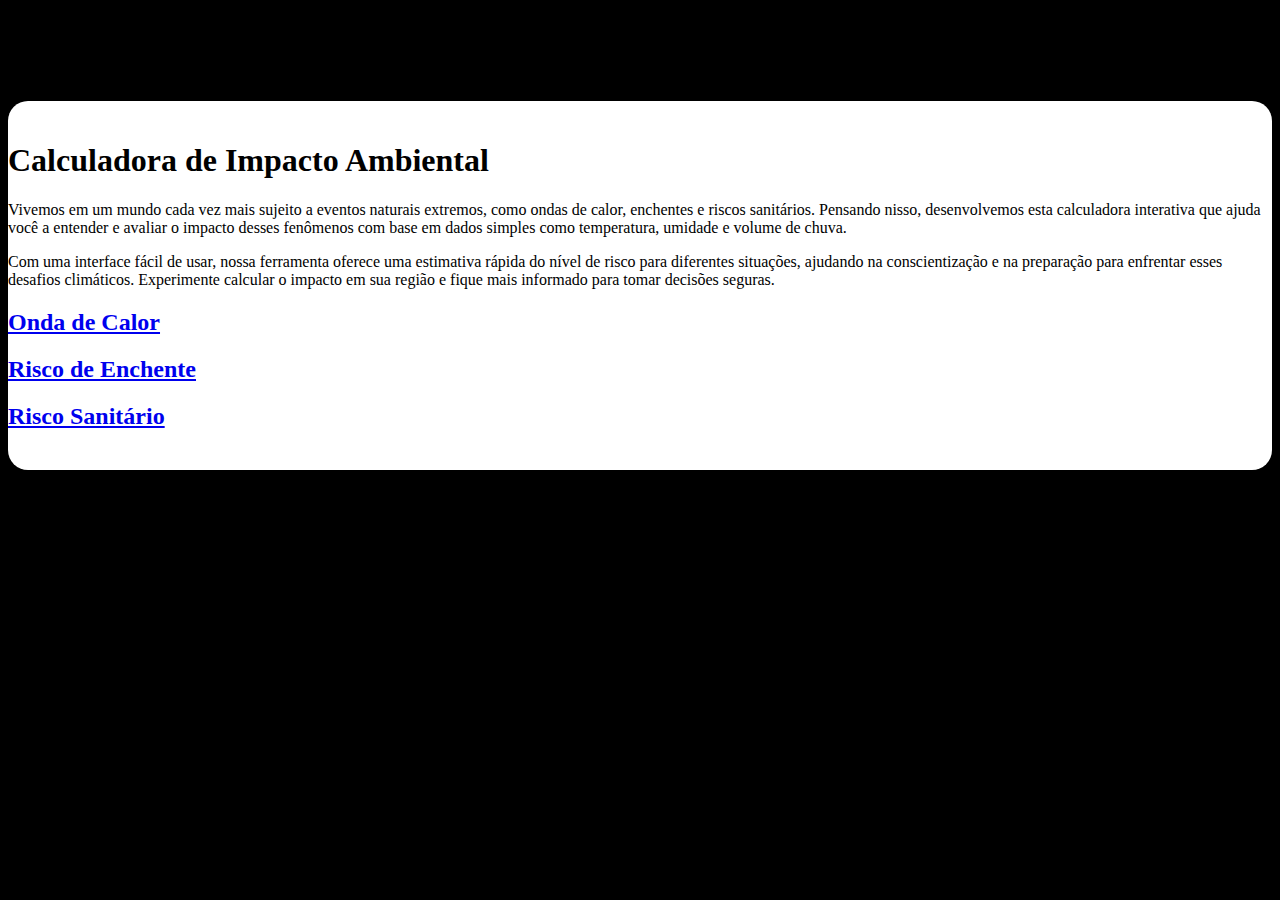
<file: index.html>
<!DOCTYPE html>
<html lang="pt-br">
<head>
    <meta charset="UTF-8">
    <meta name="viewport" content="width=device-width, initial-scale=1.0">
    <title>Calculadora de Impacto Ambiental</title>

    <!-- Bootstrap -->
    <link rel="stylesheet" href="https://stackpath.bootstrapcdn.com/bootstrap/4.1.3/css/bootstrap.min.css" integrity="sha384-MCw98/SFnGE8fJT3GXwEOngsV7Zt27NXFoaoApmYm81iuXoPkFOJwJ8ERdknLPMO" crossorigin="anonymous">

    <!-- CSS Próprio -->
    <link rel="stylesheet" href="style.css">'
    
    <style>
        a {
            margin: 10px auto;
            width: 100%;
        }
    </style>
</head>
<body>
    <main class="container">
        <h1>Calculadora de Impacto Ambiental</h1>

        <p>Vivemos em um mundo cada vez mais sujeito a eventos naturais extremos, como ondas de calor, enchentes e riscos sanitários. Pensando nisso, desenvolvemos esta calculadora interativa que ajuda você a entender e avaliar o impacto desses fenômenos com base em dados simples como temperatura, umidade e volume de chuva.</p>

        <p>Com uma interface fácil de usar, nossa ferramenta oferece uma estimativa rápida do nível de risco para diferentes situações, ajudando na conscientização e na preparação para enfrentar esses desafios climáticos. Experimente calcular o impacto em sua região e fique mais informado para tomar decisões seguras.</p>

        <a href="onda-de-calor.html" class="btn btn-danger">
            <h2>Onda de Calor</h2>
        </a>
        <a href="risco-de-enchente.html" class="btn btn-primary">
            <h2>Risco de Enchente</h2>
        </a>
        <a href="risco-sanitario.html" class="btn btn-success">
            <h2>Risco Sanitário</h2>
        </a>
    </main>





    <!-- jQuery/Bootstrap -->
    <script src="https://code.jquery.com/jquery-3.3.1.slim.min.js"
        integrity="sha384-q8i/X+965DzO0rT7abK41JStQIAqVgRVzpbzo5smXKp4YfRvH+8abtTE1Pi6jizo"
        crossorigin="anonymous"></script>
    <script src="https://cdnjs.cloudflare.com/ajax/libs/popper.js/1.14.3/umd/popper.min.js"
        integrity="sha384-ZMP7rVo3mIykV+2+9J3UJ46jBk0WLaUAdn689aCwoqbBJiSnjAK/l8WvCWPIPm49"
        crossorigin="anonymous"></script>
    <script src="https://stackpath.bootstrapcdn.com/bootstrap/4.1.3/js/bootstrap.min.js"
        integrity="sha384-ChfqqxuZUCnJSK3+MXmPNIyE6ZbWh2IMqE241rYiqJxyMiZ6OW/JmZQ5stwEULTy"
        crossorigin="anonymous"></script>

    <!-- JS Próprio -->
    <script src="script.js"></script>
    
</body>
</html>
</file>
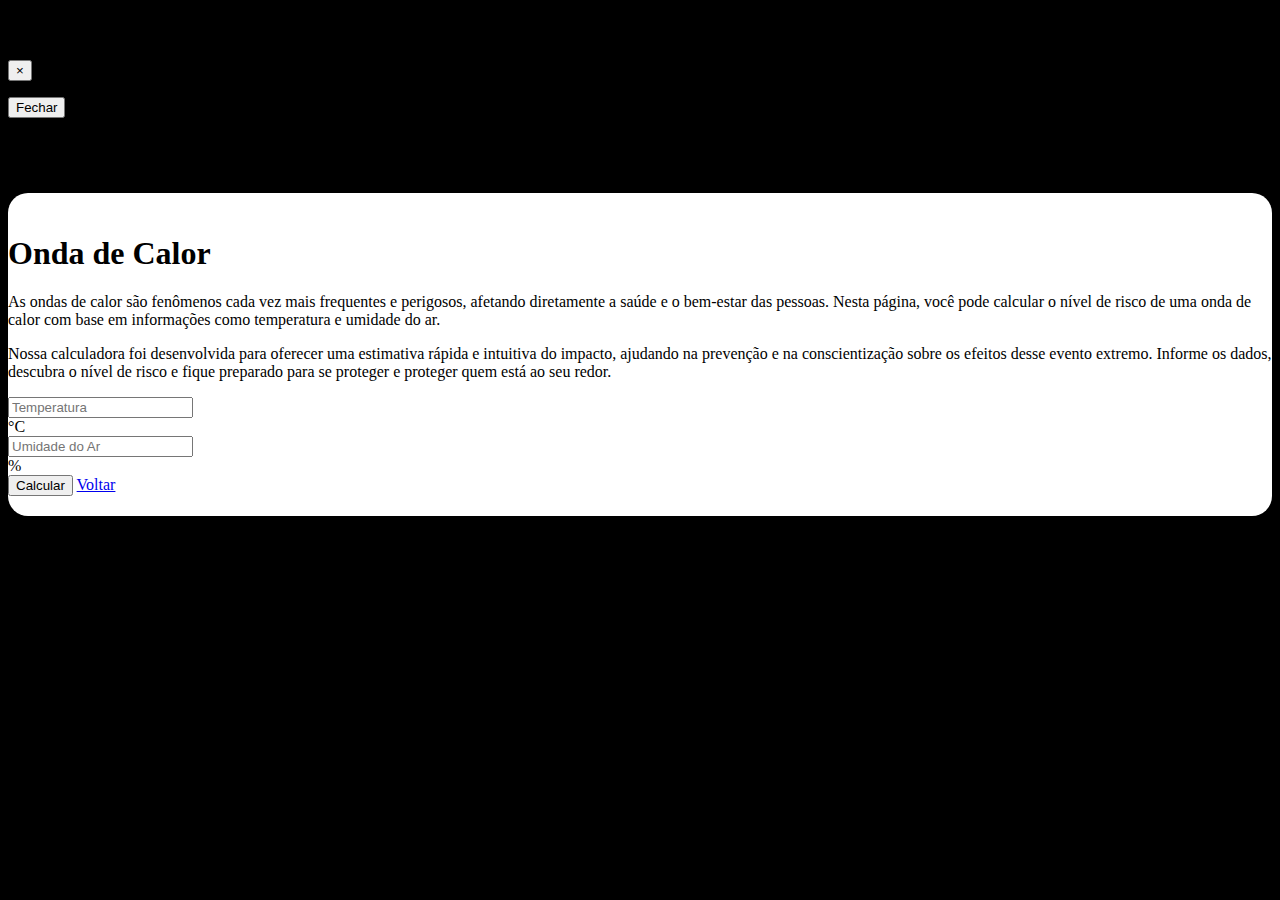
<file: onda-de-calor.html>
<!DOCTYPE html>
<html lang="pt-br">

<head>
    <meta charset="UTF-8">
    <meta name="viewport" content="width=device-width, initial-scale=1.0">
    <title>Onda de Calor</title>

    <!-- Bootstrap -->
    <link rel="stylesheet" href="https://stackpath.bootstrapcdn.com/bootstrap/4.1.3/css/bootstrap.min.css"
        integrity="sha384-MCw98/SFnGE8fJT3GXwEOngsV7Zt27NXFoaoApmYm81iuXoPkFOJwJ8ERdknLPMO" crossorigin="anonymous">

    <!-- CSS Próprio -->
    <link rel="stylesheet" href="style.css">
</head>

<body>
    <div class="modal" id="modal" tabindex="-1" role="dialog">
        <div class="modal-dialog" role="document">
            <div class="modal-content">
                <div class="modal-header">
                    <h5 class="modal-title">Resultado do Cálculo</h5>
                    <button type="button" class="close" data-dismiss="modal" aria-label="Fechar">
                        <span aria-hidden="true">&times;</span>
                    </button>
                </div>
                <div class="modal-body">
                    <p id="texto"></p>
                </div>
                <div class="modal-footer">
                    <button type="button" class="btn btn-secondary" data-dismiss="modal">Fechar</button>
                    <!-- <button type="button" class="btn btn-primary">Salvar mudanças</button> -->
                </div>
            </div>
        </div>
    </div>

    <main class="container">

        <h1>Onda de Calor</h1>

        <p>As ondas de calor são fenômenos cada vez mais frequentes e perigosos, afetando diretamente a saúde e o
            bem-estar das pessoas. Nesta página, você pode calcular o nível de risco de uma onda de calor com base em
            informações como temperatura e umidade do ar.</p>

        <p>Nossa calculadora foi desenvolvida para oferecer uma estimativa rápida e intuitiva do impacto, ajudando na
            prevenção e na conscientização sobre os efeitos desse evento extremo. Informe os dados, descubra o nível de
            risco e fique preparado para se proteger e proteger quem está ao seu redor.</p>

        <div class="input-group mb-3">

            <input type="number" min="0" id="temperatura" class="form-control" placeholder="Temperatura"
                aria-label="Recipiente para nickname" aria-describedby="basic-addon2">

            <div class="input-group-append">
                <span class="input-group-text" id="basic-addon2">°C</span>
            </div>
        </div>

        <div class="input-group mb-3">

            <input type="number" min="0" id="umidade" class="form-control" placeholder="Umidade do Ar"
                aria-label="Recipiente para nickname" aria-describedby="basic-addon2">

            <div class="input-group-append">
                <span class="input-group-text" id="basic-addon2">%</span>
            </div>
        </div>

        <button class="btn btn-primary" onclick="Calcular()">
            Calcular
        </button>

        <a href="index.html" class="btn btn-secondary">Voltar</a>
    </main>

    <!-- jQuery/Bootstrap -->
    <script src="https://code.jquery.com/jquery-3.3.1.slim.min.js"
        integrity="sha384-q8i/X+965DzO0rT7abK41JStQIAqVgRVzpbzo5smXKp4YfRvH+8abtTE1Pi6jizo"
        crossorigin="anonymous"></script>
    <script src="https://cdnjs.cloudflare.com/ajax/libs/popper.js/1.14.3/umd/popper.min.js"
        integrity="sha384-ZMP7rVo3mIykV+2+9J3UJ46jBk0WLaUAdn689aCwoqbBJiSnjAK/l8WvCWPIPm49"
        crossorigin="anonymous"></script>
    <script src="https://stackpath.bootstrapcdn.com/bootstrap/4.1.3/js/bootstrap.min.js"
        integrity="sha384-ChfqqxuZUCnJSK3+MXmPNIyE6ZbWh2IMqE241rYiqJxyMiZ6OW/JmZQ5stwEULTy"
        crossorigin="anonymous"></script>

    <!-- JS Próprio -->
    <script src="script.js"></script>

    <script>
        function Calcular() {
            let temperatura = document.querySelector('#temperatura').value;
            let umidade = document.querySelector('#umidade').value;

            document.querySelector('#temperatura').value = '';
            document.querySelector('#umidade').value = '';

            document.querySelector('#texto').innerHTML = OndaDeCalor(temperatura, umidade);
            $('#modal').modal('show');
        }
    </script>

</body>

</html>
</file>
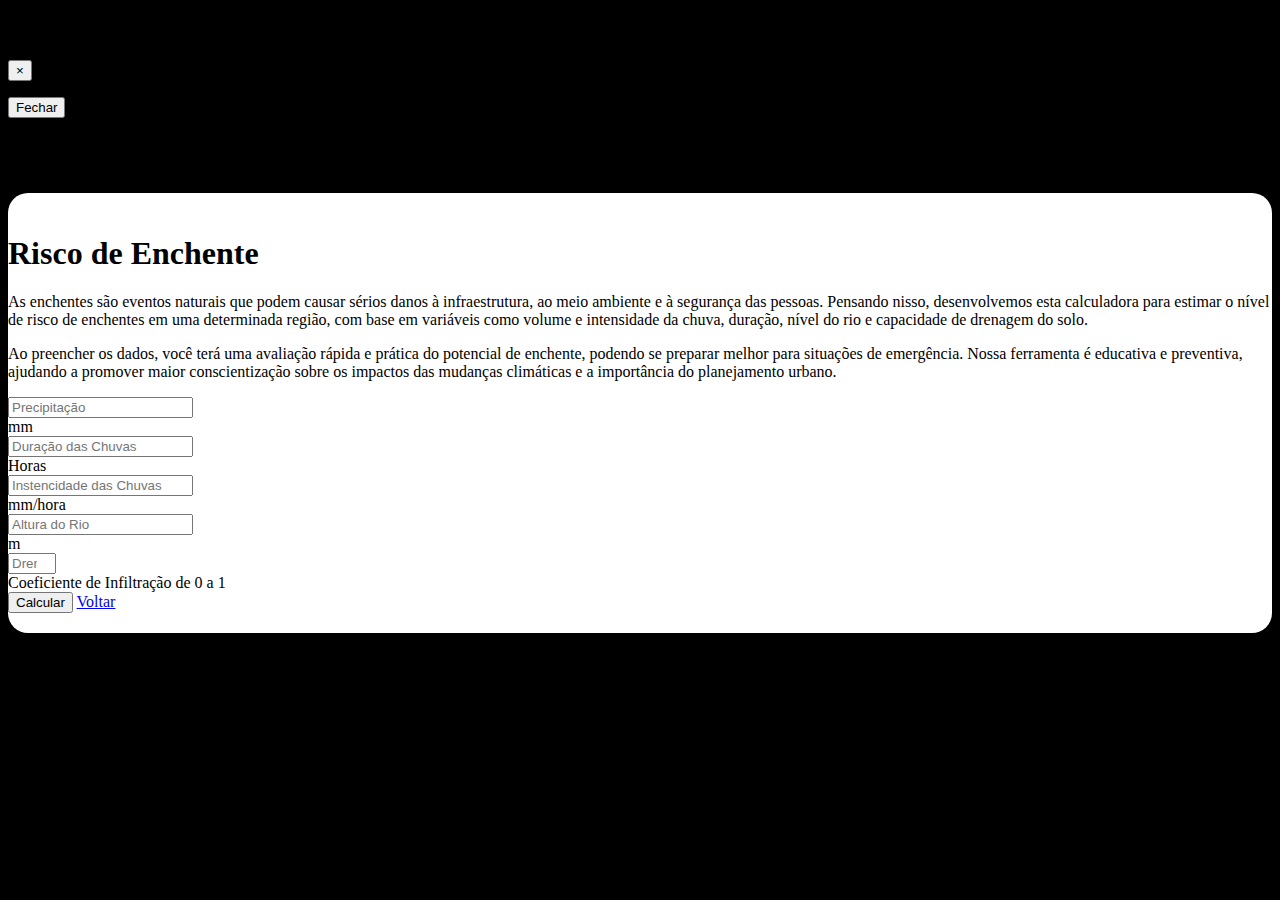
<file: risco-de-enchente.html>
<!DOCTYPE html>
<html lang="pt-br">

<head>
    <meta charset="UTF-8">
    <meta name="viewport" content="width=device-width, initial-scale=1.0">
    <title>Risco de Enchente</title>

    <!-- Bootstrap -->
    <link rel="stylesheet" href="https://stackpath.bootstrapcdn.com/bootstrap/4.1.3/css/bootstrap.min.css"
        integrity="sha384-MCw98/SFnGE8fJT3GXwEOngsV7Zt27NXFoaoApmYm81iuXoPkFOJwJ8ERdknLPMO" crossorigin="anonymous">

    <!-- CSS Próprio -->
    <link rel="stylesheet" href="style.css">
</head>

<body>
    <div class="modal" id="modal" tabindex="-1" role="dialog">
        <div class="modal-dialog" role="document">
            <div class="modal-content">
                <div class="modal-header">
                    <h5 class="modal-title">Resultado do Cálculo</h5>
                    <button type="button" class="close" data-dismiss="modal" aria-label="Fechar">
                        <span aria-hidden="true">&times;</span>
                    </button>
                </div>
                <div class="modal-body">
                    <p id="texto"></p>
                </div>
                <div class="modal-footer">
                    <button type="button" class="btn btn-secondary" data-dismiss="modal">Fechar</button>
                    <!-- <button type="button" class="btn btn-primary">Salvar mudanças</button> -->
                </div>
            </div>
        </div>
    </div>

    <main class="container">

        <h1>Risco de Enchente</h1>

        <p>As enchentes são eventos naturais que podem causar sérios danos à infraestrutura, ao meio ambiente e à
            segurança das pessoas. Pensando nisso, desenvolvemos esta calculadora para estimar o nível de risco de
            enchentes em uma determinada região, com base em variáveis como volume e intensidade da chuva, duração,
            nível do rio e capacidade de drenagem do solo.</p>

        <p>Ao preencher os dados, você terá uma avaliação rápida e prática do potencial de enchente, podendo se preparar
            melhor para situações de emergência. Nossa ferramenta é educativa e preventiva, ajudando a promover maior
            conscientização sobre os impactos das mudanças climáticas e a importância do planejamento urbano.</p>

        <div class="input-group mb-3">
            <input type="number" min="0" id="precipitacao" class="form-control" placeholder="Precipitação"
                aria-label="Recipiente para nickname" aria-describedby="basic-addon2">

            <div class="input-group-append">
                <span class="input-group-text" id="basic-addon2">mm</span>
            </div>
        </div>

        <div class="input-group mb-3">
            <input type="number" min="0" id="duracao" class="form-control" placeholder="Duração das Chuvas"
                aria-label="Recipiente para nickname" aria-describedby="basic-addon2">

            <div class="input-group-append">
                <span class="input-group-text" id="basic-addon2">Horas</span>
            </div>
        </div>




        <div class="input-group mb-3">

            <input type="number" min="0" id="intensidade" class="form-control" placeholder="Instencidade das Chuvas"
                aria-label="Recipiente para nickname" aria-describedby="basic-addon2">

            <div class="input-group-append">
                <span class="input-group-text" id="basic-addon2">mm/hora</span>
            </div>
        </div>

        <div class="input-group mb-3">

            <input type="number" min="0" id="height" class="form-control" placeholder="Altura do Rio"
                aria-label="Recipiente para nickname" aria-describedby="basic-addon2">

            <div class="input-group-append">
                <span class="input-group-text" id="basic-addon2">m</span>
            </div>
        </div>

        <div class="input-group mb-3" style="width: 50%;">

            <input type="number" min="0" max="1" id="drenagem" class="form-control" placeholder="Drenagem do Solo"
                aria-label="Recipiente para nickname" aria-describedby="basic-addon2">

            <div class="input-group-append">
                <span class="input-group-text" id="basic-addon2">Coeficiente de Infiltração de 0 a 1</span>
            </div>
        </div>

        <button class="btn btn-primary" onclick="Calcular()">
            Calcular
        </button>

        <a href="index.html" class="btn btn-secondary">Voltar</a>
    </main>

    <!-- jQuery/Bootstrap -->
    <script src="https://code.jquery.com/jquery-3.3.1.slim.min.js"
        integrity="sha384-q8i/X+965DzO0rT7abK41JStQIAqVgRVzpbzo5smXKp4YfRvH+8abtTE1Pi6jizo"
        crossorigin="anonymous"></script>
    <script src="https://cdnjs.cloudflare.com/ajax/libs/popper.js/1.14.3/umd/popper.min.js"
        integrity="sha384-ZMP7rVo3mIykV+2+9J3UJ46jBk0WLaUAdn689aCwoqbBJiSnjAK/l8WvCWPIPm49"
        crossorigin="anonymous"></script>
    <script src="https://stackpath.bootstrapcdn.com/bootstrap/4.1.3/js/bootstrap.min.js"
        integrity="sha384-ChfqqxuZUCnJSK3+MXmPNIyE6ZbWh2IMqE241rYiqJxyMiZ6OW/JmZQ5stwEULTy"
        crossorigin="anonymous"></script>

    <!-- JS Próprio -->
    <script src="script.js"></script>

    <script>
        function Calcular() {
            let p = document.querySelector('#precipitacao').value;
            let t = document.querySelector('#duracao').value;
            let i = document.querySelector('#intensidade').value;
            let h = document.querySelector('#height').value;
            let d = document.querySelector('#drenagem').value;

            document.querySelector('#precipitacao').value = '';
            document.querySelector('#duracao').value = '';
            document.querySelector('#intensidade').value = '';
            document.querySelector('#height').value = '';
            document.querySelector('#drenagem').value = '';

            document.querySelector('#texto').innerHTML = Enchentes(p, t, i, h, d);
            $('#modal').modal('show');
        }
    </script>

</body>

</html>
</file>
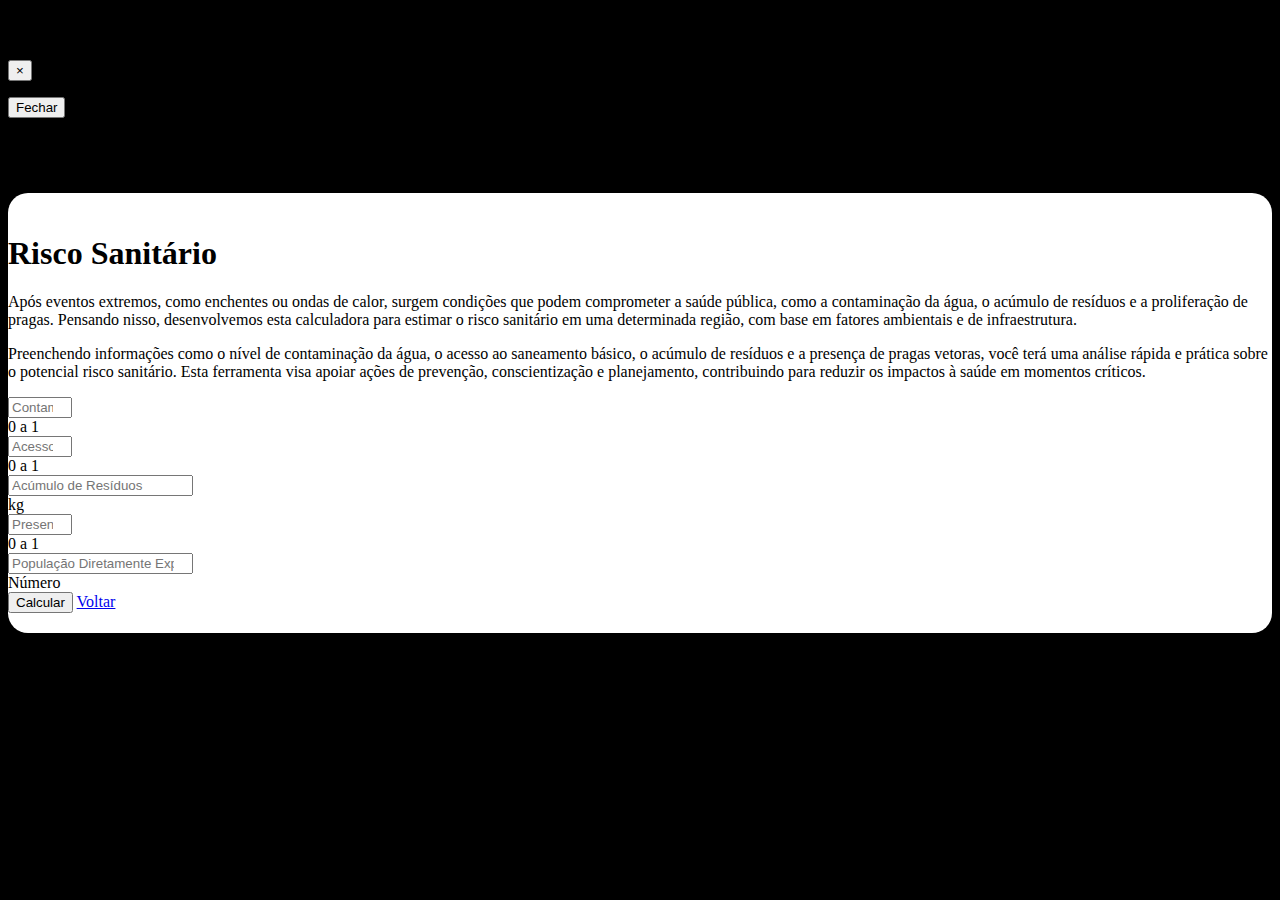
<file: risco-sanitario.html>
<!DOCTYPE html>
<html lang="pt-br">

<head>
    <meta charset="UTF-8">
    <meta name="viewport" content="width=device-width, initial-scale=1.0">
    <title>Risco Sanitário</title>

    <!-- Bootstrap -->
    <link rel="stylesheet" href="https://stackpath.bootstrapcdn.com/bootstrap/4.1.3/css/bootstrap.min.css"
        integrity="sha384-MCw98/SFnGE8fJT3GXwEOngsV7Zt27NXFoaoApmYm81iuXoPkFOJwJ8ERdknLPMO" crossorigin="anonymous">

    <!-- CSS Próprio -->
    <link rel="stylesheet" href="style.css">
</head>

<body>
    <div class="modal" id="modal" tabindex="-1" role="dialog">
        <div class="modal-dialog" role="document">
            <div class="modal-content">
                <div class="modal-header">
                    <h5 class="modal-title">Resultado do Cálculo</h5>
                    <button type="button" class="close" data-dismiss="modal" aria-label="Fechar">
                        <span aria-hidden="true">&times;</span>
                    </button>
                </div>
                <div class="modal-body">
                    <p id="texto"></p>
                </div>
                <div class="modal-footer">
                    <button type="button" class="btn btn-secondary" data-dismiss="modal">Fechar</button>
                    <!-- <button type="button" class="btn btn-primary">Salvar mudanças</button> -->
                </div>
            </div>
        </div>
    </div>

    <main class="container">

        <h1>Risco Sanitário</h1>

        <p>Após eventos extremos, como enchentes ou ondas de calor, surgem condições que podem comprometer a saúde pública, como a contaminação da água, o acúmulo de resíduos e a proliferação de pragas. Pensando nisso, desenvolvemos esta calculadora para estimar o risco sanitário em uma determinada região, com base em fatores ambientais e de infraestrutura.</p>

        <p>Preenchendo informações como o nível de contaminação da água, o acesso ao saneamento básico, o acúmulo de resíduos e a presença de pragas vetoras, você terá uma análise rápida e prática sobre o potencial risco sanitário. Esta ferramenta visa apoiar ações de prevenção, conscientização e planejamento, contribuindo para reduzir os impactos à saúde em momentos críticos.</p>

        <div class="input-group mb-3">
            <input type="number" min="0" max="1" step="0.1" id="contaminacao" class="form-control" placeholder="Contaminação da Água"
                aria-label="Recipiente para nickname" aria-describedby="basic-addon2">

            <div class="input-group-append">
                <span class="input-group-text" id="basic-addon2">0 a 1</span>
            </div>
        </div>

        <div class="input-group mb-3">
            <input type="number" min="0" max="1" step="0.1" id="acesso" class="form-control" placeholder="Acesso a Saneamento Básico"
                aria-label="Recipiente para nickname" aria-describedby="basic-addon2">

            <div class="input-group-append">
                <span class="input-group-text" id="basic-addon2">0 a 1</span>
            </div>
        </div>




        <div class="input-group mb-3">

            <input type="number" min="0" id="acumulo" class="form-control" placeholder="Acúmulo de Resíduos"
                aria-label="Recipiente para nickname" aria-describedby="basic-addon2">

            <div class="input-group-append">
                <span class="input-group-text" id="basic-addon2">kg</span>
            </div>
        </div>

        <div class="input-group mb-3">

            <input type="number" min="0" max="1" step="0.1" id="presenca" class="form-control" placeholder="Presença de Pragas Vetoras"
                aria-label="Recipiente para nickname" aria-describedby="basic-addon2">

            <div class="input-group-append">
                <span class="input-group-text" id="basic-addon2">0 a 1</span>
            </div>
        </div>

        <div class="input-group mb-3" style="width: 32%;">

            <input type="number" min="0" id="populacao" class="form-control" placeholder="População Diretamente Exposta"
                aria-label="Recipiente para nickname" aria-describedby="basic-addon2">

            <div class="input-group-append">
                <span class="input-group-text" id="basic-addon2">Número</span>
            </div>
        </div>

        <button class="btn btn-primary" onclick="Calcular()">
            Calcular
        </button>

        <a href="index.html" class="btn btn-secondary">Voltar</a>
    </main>

    <!-- jQuery/Bootstrap -->
    <script src="https://code.jquery.com/jquery-3.3.1.slim.min.js"
        integrity="sha384-q8i/X+965DzO0rT7abK41JStQIAqVgRVzpbzo5smXKp4YfRvH+8abtTE1Pi6jizo"
        crossorigin="anonymous"></script>
    <script src="https://cdnjs.cloudflare.com/ajax/libs/popper.js/1.14.3/umd/popper.min.js"
        integrity="sha384-ZMP7rVo3mIykV+2+9J3UJ46jBk0WLaUAdn689aCwoqbBJiSnjAK/l8WvCWPIPm49"
        crossorigin="anonymous"></script>
    <script src="https://stackpath.bootstrapcdn.com/bootstrap/4.1.3/js/bootstrap.min.js"
        integrity="sha384-ChfqqxuZUCnJSK3+MXmPNIyE6ZbWh2IMqE241rYiqJxyMiZ6OW/JmZQ5stwEULTy"
        crossorigin="anonymous"></script>

    <!-- JS Próprio -->
    <script src="script.js"></script>

    <script>
        function Calcular() {
            let ca = document.querySelector('#contaminacao').value;
            let as = document.querySelector('#acesso').value;
            let ar = document.querySelector('#acumulo').value;
            let ph = document.querySelector('#presenca').value;
            let pd = document.querySelector('#populacao').value;

            document.querySelector('#contaminacao').value = '';
            document.querySelector('#acesso').value = '';
            document.querySelector('#acumulo').value = '';
            document.querySelector('#presenca').value = '';
            document.querySelector('#populacao').value = '';

            document.querySelector('#texto').innerHTML = Sanitario(ca, as, ar, ph, pd);
            $('#modal').modal('show');
        }
    </script>

</body>

</html>
</file>
<file: style.css>
body {
    background-color: black;
}

main.container {
    background-color: white;
    border-radius: 20px;
    margin-top: 75px;
    padding-top: 20px;
    padding-bottom: 20px;
}

div.input-group {
    width: 30%;
}
</file>
